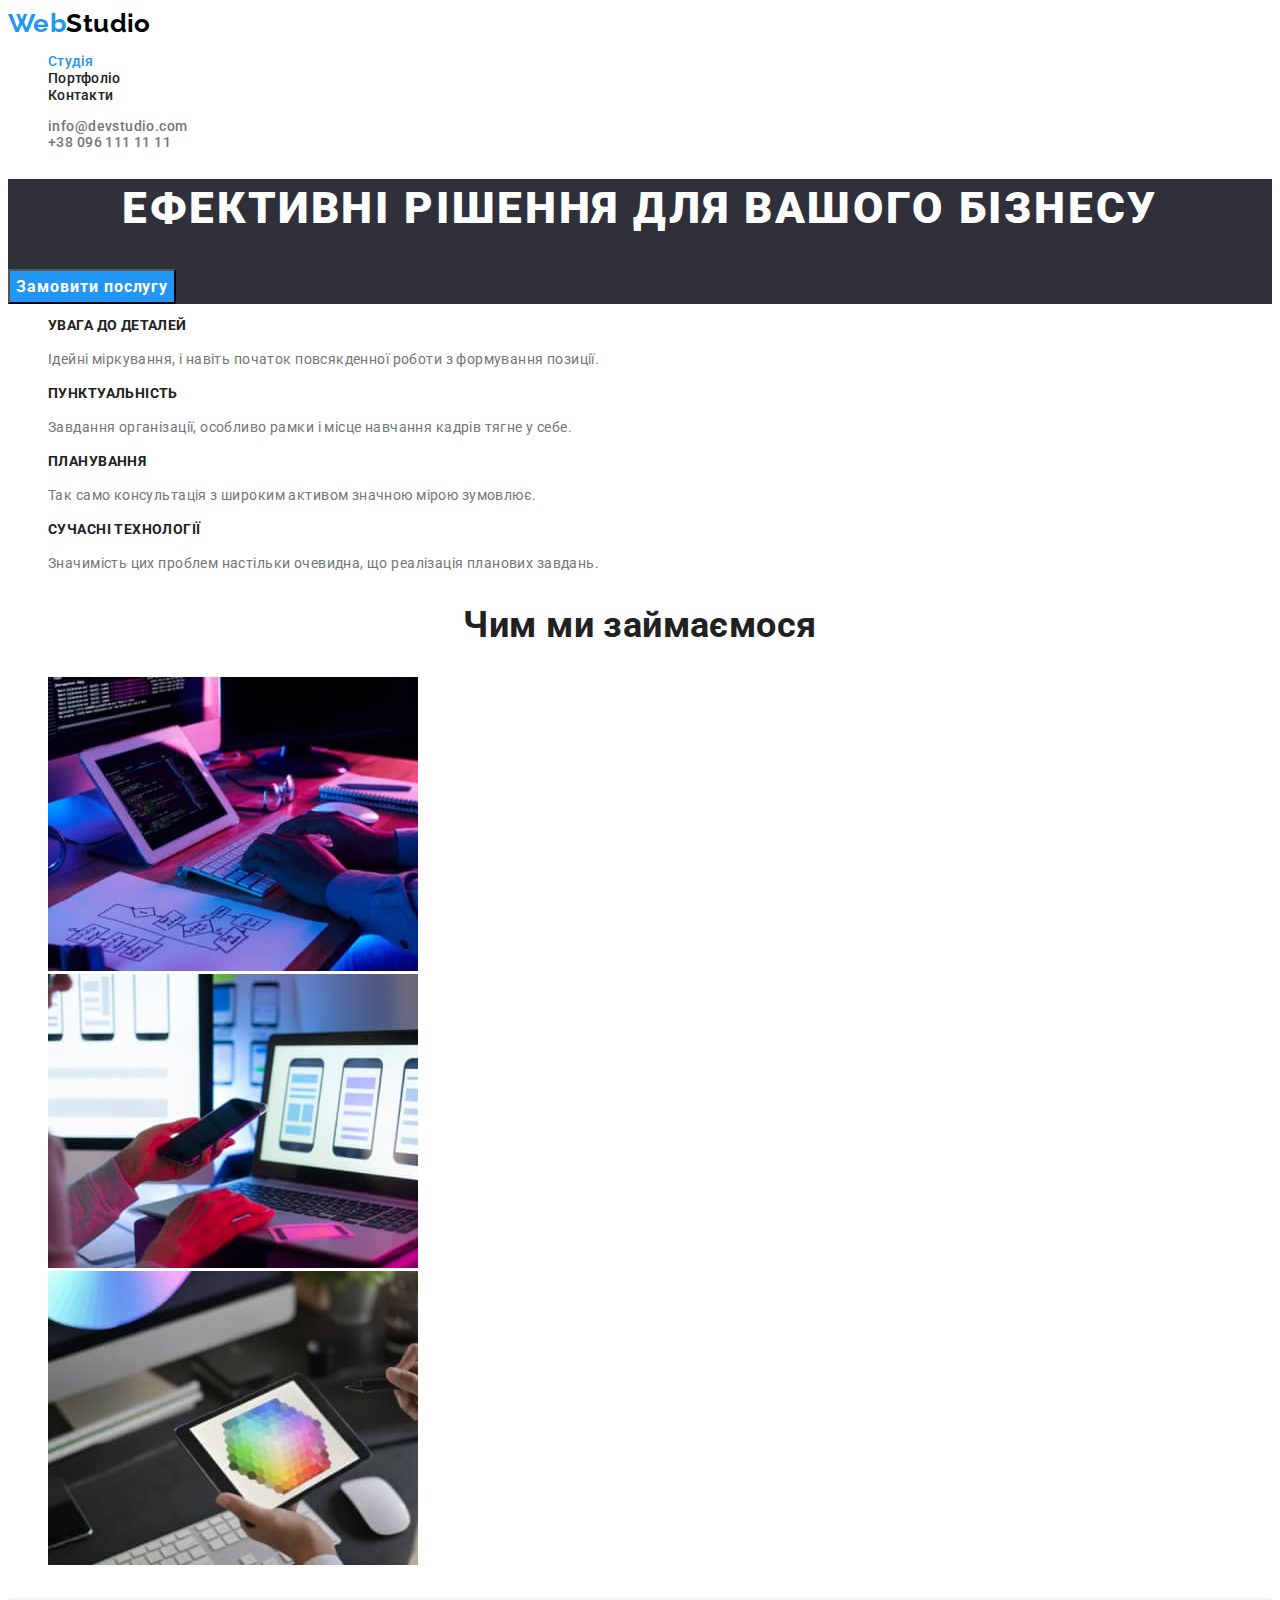
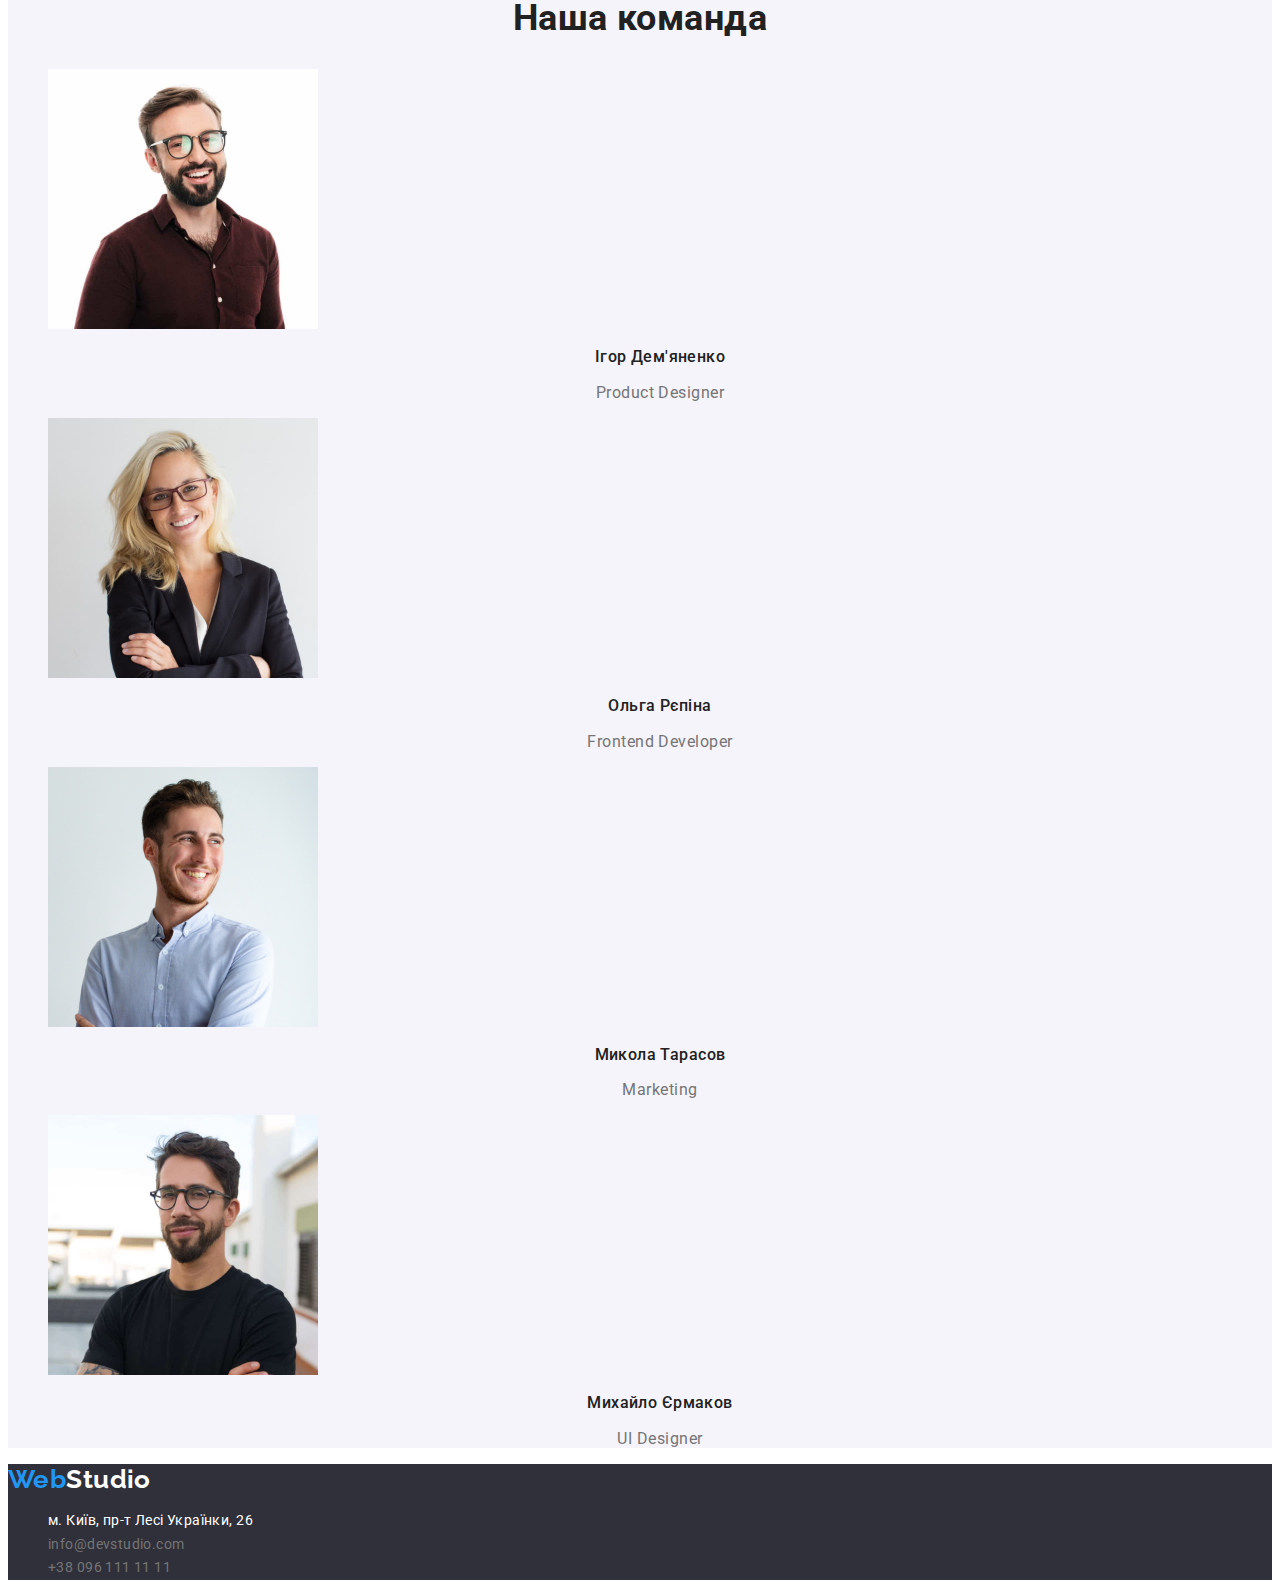
<file: index.html>
<!DOCTYPE html>
<html lang="uk">
  <head>
    <meta charset="UTF-8" />
    <meta http-equiv="X-UA-Compatible" content="IE=edge" />
    <meta name="viewport" content="width=device-width, initial-scale=1.0" />
    <link rel="preconnect" href="https://fonts.googleapis.com" />
    <link rel="preconnect" href="https://fonts.gstatic.com" crossorigin />
    <link
      href="https://fonts.googleapis.com/css2?family=Open+Sans:wght@400;600;700&family=Raleway:wght@700&family=Roboto:wght@400;500;700;900&display=swap"
      rel="stylesheet"
    />
    <link rel="stylesheet" href="./css/style.css" />
    <title>WebStudio</title>
  </head>
  <body class="page">
    <header>
      <nav>
        <a class="logo heder-logo-color" href="/index.html"><span>Web</span>Studio</a>
        <ul class="site-nav">
          <li><a class="site-nav-link current" href="#">Студія</a></li>
          <li><a class="site-nav-link" href="./portfolio.html">Портфоліо</a></li>
          <li><a class="site-nav-link" href="#">Контакти</a></li>
        </ul>
      </nav>
      <ul class="cotnact-nav">
        <li><a class="cotnact-nav-link" href="mailto:info@devstudio.com">info@devstudio.com</a></li>
        <li><a class="cotnact-nav-link" href="tel:+380961111111">+38 096 111 11 11</a></li>
      </ul>
    </header>
    <main>
      <section class="section hero">
        <h1 class="section-title">Ефективні рішення для вашого бізнесу</h1>
        <button class="hero-button" type="button">Замовити послугу</button>
      </section>
      <section class="section">
        <h2 class="visually-hidden">Наші переваги</h2>
        <ul class="benefits">
          <li>
            <h3 class="benefits-title">увага до деталей</h3>
            <p class="benefits-post">
              Ідейні міркування, і навіть початок повсякденної роботи з формування позиції.
            </p>
          </li>
          <li>
            <h3 class="benefits-title">пунктуальність</h3>
            <p class="benefits-post">
              Завдання організації, особливо рамки і місце навчання кадрів тягне у себе.
            </p>
          </li>
          <li>
            <h3 class="benefits-title">планування</h3>
            <p class="benefits-post">
              Так само консультація з широким активом значною мірою зумовлює.
            </p>
          </li>
          <li>
            <h3 class="benefits-title">сучасні технології</h3>
            <p class="benefits-post">
              Значимість цих проблем настільки очевидна, що реалізація планових завдань.
            </p>
          </li>
        </ul>
      </section>
      <section class="section">
        <h2 class="section-title works-title">Чим ми займаємося</h2>
        <ul>
          <li>
            <img width="370" src="./images/product1.jpg" alt="людина працюе за компьютером" />
          </li>
          <li>
            <img width="370" src="./images/product2.jpg" alt="людина працюе за ноутбуком" />
          </li>
          <li>
            <img width="370" src="./images/product3.jpg" alt="людина тримае планшет" />
          </li>
        </ul>
      </section>
      <section class="section our-team">
        <h2 class="section-title team-title">Наша команда</h2>
        <ul class="team">
          <li>
            <img src="./images/team2.jpg" alt="Чоловік в окулярах та сорочці" width="270" />
            <h3 class="team-title">Ігор Дем'яненко</h3>
            <p class="team-p" lang="en">Product Designer</p>
          </li>
          <li>
            <img src="./images/team1.jpg" alt="жінка в окулярах та костюмі" width="270" />
            <h3 class="team-title">Ольга Рєпіна</h3>
            <p class="team-p" lang="en">Frontend Developer</p>
          </li>
          <li>
            <img src="./images/team3.jpg" alt="чоловік в сорочці" width="270" />
            <h3 class="team-title">Микола Тарасов</h3>
            <p class="team-p" lang="en">Marketing</p>
          </li>
          <li>
            <img src="./images/team4.jpg" alt=" чоловік в футболці" width="270" />
            <h3 class="team-title">Михайло Єрмаков</h3>
            <p class="team-p" lang="en">UI Designer</p>
          </li>
        </ul>
      </section>
    </main>
    <footer class="footer">
      <a class="logo" href="./index.html"><span>Web</span>Studio</a>
      <address>
        <ul class="address">
          <li>
            <a
              class="address-link"
              href="https://goo.gl/maps/CPtrU1FHBa2aNyZL9"
              target="_blank"
              rel="noopener noreferrer nofollow"
              >м. Київ, пр-т Лесі Українки, 26</a
            >
          </li>
          <li>
            <a class="address-link" href="mailto:info@devstudio.com">info@devstudio.com</a>
          </li>
          <li>
            <a class="address-link" href="tel:+380961111111">+38 096 111 11 11</a>
          </li>
        </ul>
      </address>
    </footer>
  </body>
</html>
</file>
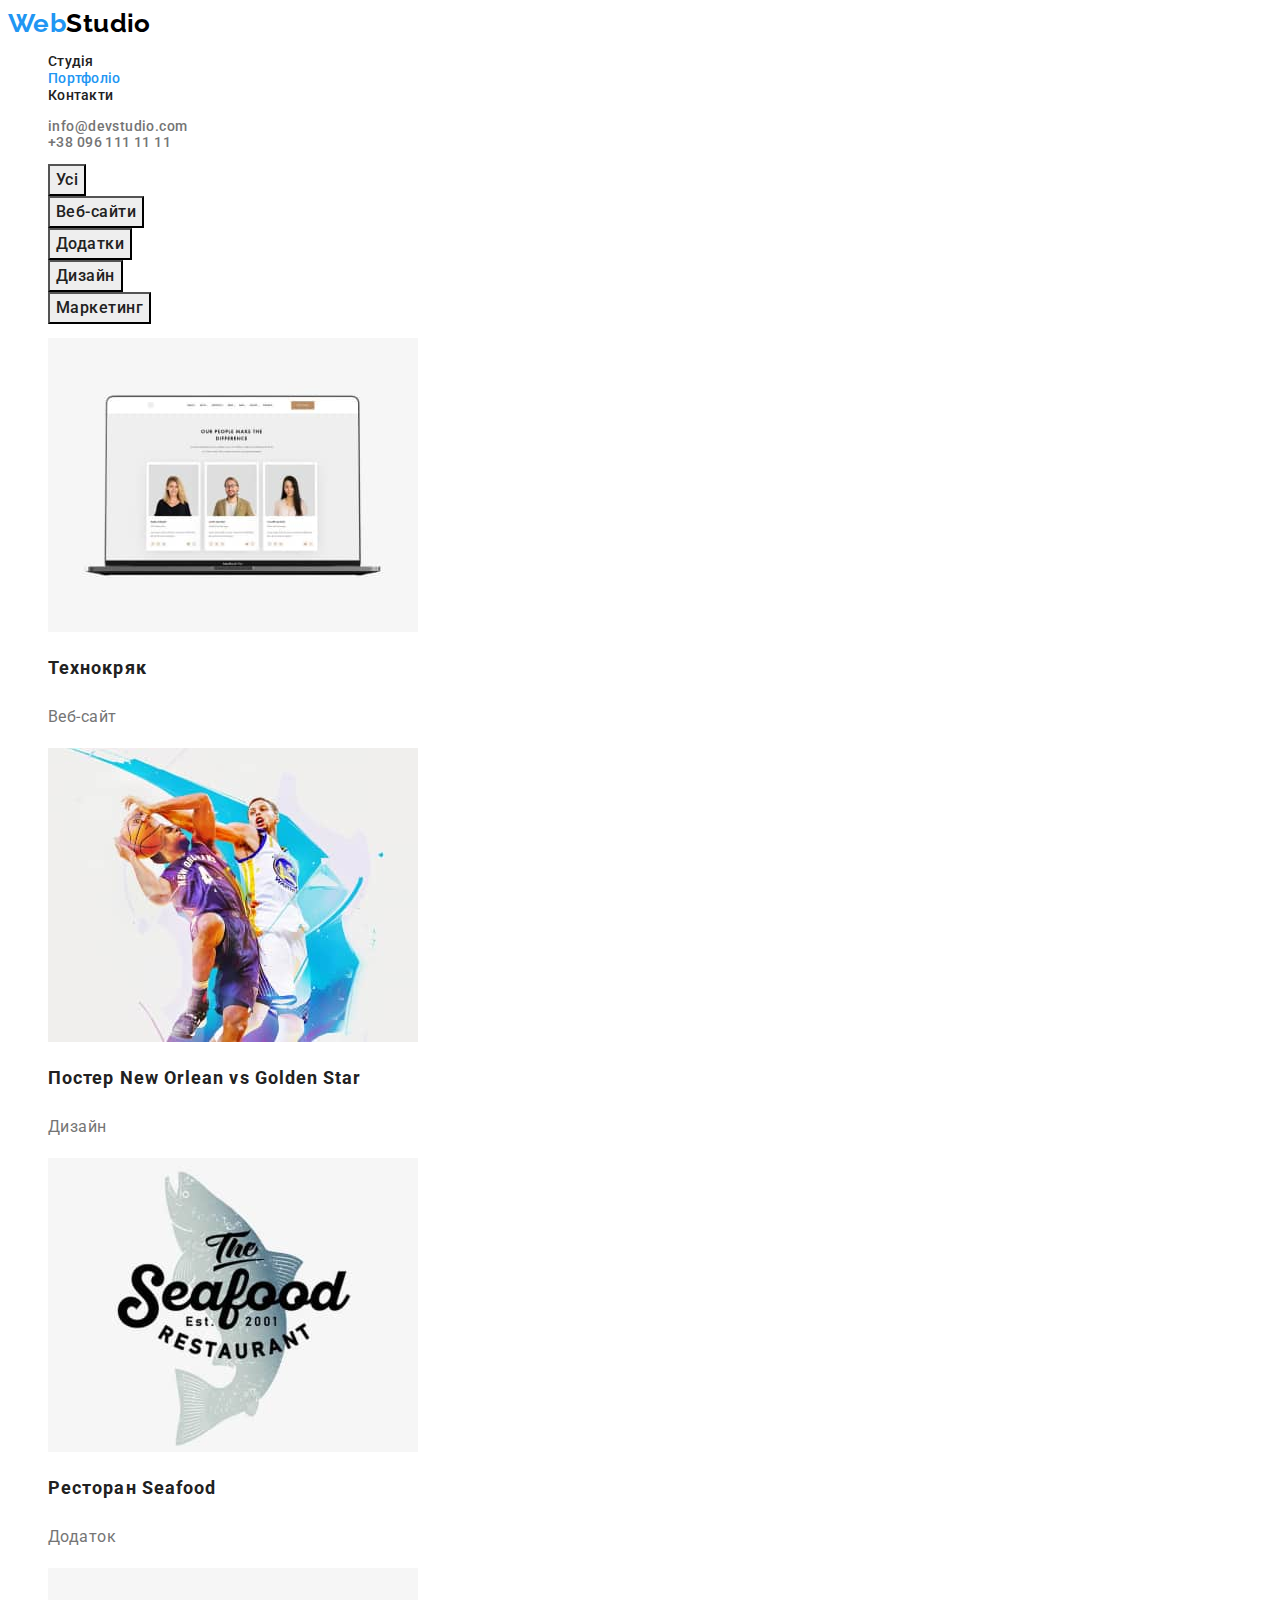
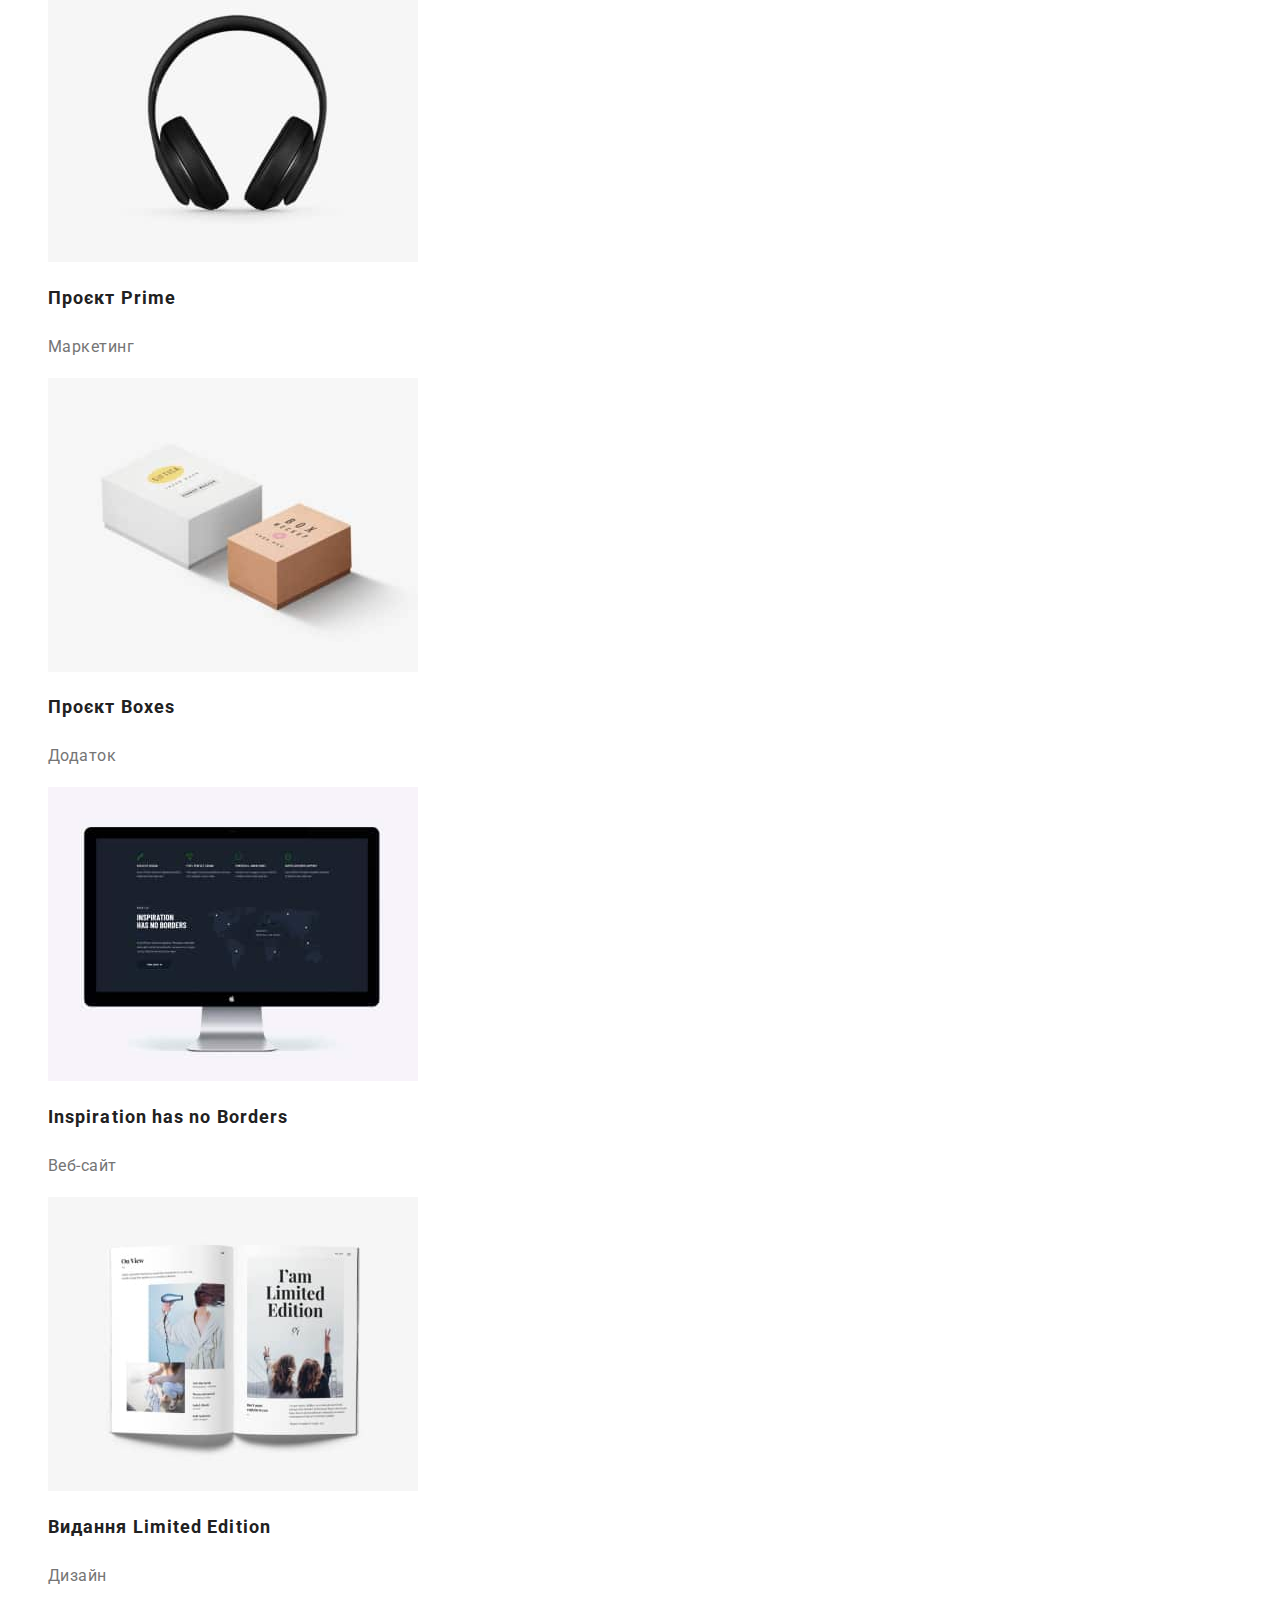
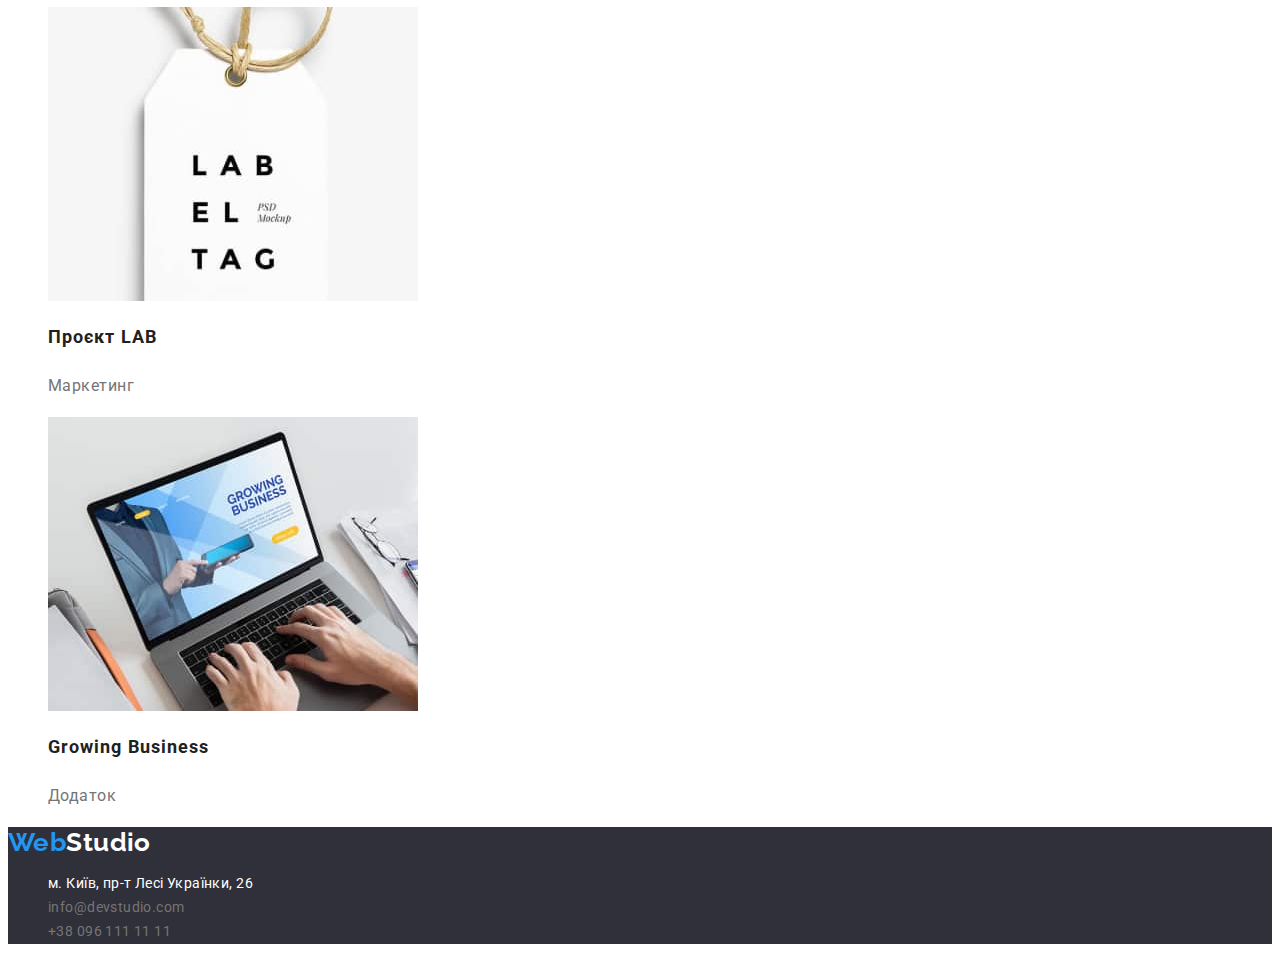
<file: portfolio.html>
<!DOCTYPE html>
<html lang="uk">
  <head>
    <meta charset="UTF-8" />
    <meta http-equiv="X-UA-Compatible" content="IE=edge" />
    <meta name="viewport" content="width=device-width, initial-scale=1.0" />
    <link rel="preconnect" href="https://fonts.googleapis.com" />
    <link rel="preconnect" href="https://fonts.gstatic.com" crossorigin />
    <link
      href="https://fonts.googleapis.com/css2?family=Open+Sans:wght@400;600;700&family=Raleway:wght@700&family=Roboto:wght@400;500;700;900&display=swap"
      rel="stylesheet"
    />
    <link rel="stylesheet" href="./css/style.css" />
    <title>WebStudio</title>
  </head>
  <body>
    <header>
      <nav>
        <a class="logo heder-logo-color" href="/index.html"><span>Web</span>Studio</a>
        <ul class="site-nav">
          <li><a class="site-nav-link" href="./index.html">Студія</a></li>
          <li><a class="site-nav-link current" href="">Портфоліо</a></li>
          <li><a class="site-nav-link" href="#">Контакти</a></li>
        </ul>
      </nav>
      <ul class="cotnact-nav">
        <li><a class="cotnact-nav-link" href="mailto:info@devstudio.com">info@devstudio.com</a></li>
        <li><a class="cotnact-nav-link" href="tel:+380961111111">+38 096 111 11 11</a></li>
      </ul>
    </header>
    <main>
      <section class="portfolio-section">
        <h1 class="visually-hidden">portfolio</h1>
        <ul>
          <li><button class="portfolio-button" type="button">Усі</button></li>
          <li><button class="portfolio-button" type="button">Веб-сайти</button></li>
          <li><button class="portfolio-button" type="button">Додатки</button></li>
          <li><button class="portfolio-button" type="button">Дизайн</button></li>
          <li><button class="portfolio-button" type="button">Маркетинг</button></li>
        </ul>
        <ul>
          <li>
            <a class="portfolio-card-link" href="">
              <img width="370" src="./images/portfolio-1.jpg" alt="приклда роботи" />
              <h2 class="portfolio-card-h2">Технокряк</h2>
              <p class="portfolio-card-p">Веб-сайт</p>
            </a>
          </li>
          <li>
            <a class="portfolio-card-link" href="">
              <img width="370" src="./images/portfolio-2.jpg" alt="приклда роботи" />
              <h2 class="portfolio-card-h2">Постер New Orlean vs Golden Star</h2>
              <p class="portfolio-card-p">Дизайн</p>
            </a>
          </li>
          <li>
            <a class="portfolio-card-link" href="">
              <img width="370" src="./images/portfolio-3.jpg" alt="приклда роботи" />
              <h2 class="portfolio-card-h2">Ресторан Seafood</h2>
              <p class="portfolio-card-p">Додаток</p>
            </a>
          </li>
          <li>
            <a class="portfolio-card-link" href="">
              <img width="370" src="./images/portfolio-4.jpg" alt="приклда роботи" />
              <h2 class="portfolio-card-h2">Проєкт Prime</h2>
              <p class="portfolio-card-p">Маркетинг</p>
            </a>
          </li>
          <li>
            <a class="portfolio-card-link" href="">
              <img width="370" src="./images/portfolio-5.jpg" alt="приклда роботи" />
              <h2 class="portfolio-card-h2">Проєкт Boxes</h2>
              <p class="portfolio-card-p">Додаток</p>
            </a>
          </li>
          <li>
            <a class="portfolio-card-link" href="">
              <img width="370" src="./images/portfolio-6.jpg" alt="приклда роботи" />
              <h2 class="portfolio-card-h2">Inspiration has no Borders</h2>
              <p class="portfolio-card-p">Веб-сайт</p>
            </a>
          </li>
          <li>
            <a class="portfolio-card-link" href="">
              <img width="370" src="./images/portfolio-7.jpg" alt="приклда роботи" />
              <h2 class="portfolio-card-h2">Видання Limited Edition</h2>
              <p class="portfolio-card-p">Дизайн</p>
            </a>
          </li>
          <li>
            <a class="portfolio-card-link" href="">
              <img width="370" src="./images/portfolio-8.jpg" alt="приклда роботи" />
              <h2 class="portfolio-card-h2">Проєкт LAB</h2>
              <p class="portfolio-card-p">Маркетинг</p>
            </a>
          </li>
          <li>
            <a class="portfolio-card-link" href="">
              <img width="370" src="./images/portfolio-9.jpg" alt="приклда роботи" />
              <h2 class="portfolio-card-h2">Growing Business</h2>
              <p class="portfolio-card-p">Додаток</p>
            </a>
          </li>
        </ul>
      </section>
    </main>
    <footer class="footer">
      <a class="logo" href="./index.html"><span>Web</span>Studio</a>
      <address>
        <ul class="address">
          <li>
            <a
              class="address-link"
              href="https://goo.gl/maps/CPtrU1FHBa2aNyZL9"
              target="_blank"
              rel="noopener noreferrer nofollow"
              >м. Київ, пр-т Лесі Українки, 26</a
            >
          </li>
          <li>
            <a class="address-link" href="mailto:info@devstudio.com">info@devstudio.com</a>
          </li>
          <li>
            <a class="address-link" href="tel:+380961111111">+38 096 111 11 11</a>
          </li>
        </ul>
      </address>
    </footer>
  </body>
</html>
</file>
<file: css/style.css>
:root{
  --primary-text-color:#757575;
  --title-text-color:#212121;
  --accent-text-color:#2196F3;
  --accent-praimery-white-color:#ffffff;
  --footer-text-color:#FFFFFF 60 %;
  --bcg-color-accent:#2F303A;
  --logo-color-header:#000000;
  --button-bgc-portfolio:#EEEEEE;
  --hero-button-active:#188CE8;
  --heder-border:#ECECEC;
}
/* основной цвет текста #757575 */
/* вторичный цвет текста #212121*/
/* основной цвет макета #F5F5F5*/
/* акцентный цвет макета #2196F3*/
ul,a,address{list-style: none;
text-decoration: none;
font-style: normal;
}

body{
  background-color:#FFFFFF;
  color:var(--primary-text-color);
  font-family: Roboto, sans-serif;
  letter-spacing: 0.03em;
  font-size: 14px;
}

.visually-hidden {
  position: absolute;
  white-space: nowrap;
  width: 1px;
  height: 1px;
  overflow: hidden;
  border: 0;
  padding: 0;
  clip: rect(0 0 0 0);
  clip-path: inset(50%);
  margin: -1px;
}

/* --------Logo-------- */

.logo{
  color: var(--title-text-color);
  font-family:Raleway,sans-serif;
  font-weight: 700;
  line-height: 1.19;
  font-size: 26px; 
}
.heder-logo-color{
  color: var(--logo-color-header);
}
.logo span {
  color: var(--accent-text-color);
}
.logo:hover,
.logo:focus{
  color: var(--accent-text-color);
}

/* -------Site nav------- */

.site-nav-link{
  color: var(--title-text-color);
  line-height: 1.14;
  font-weight: 500;
  font-size: 14px;
  letter-spacing: 0.02em;
}
.cotnact-nav-link{
  color: var(--primary-text-color);
  font-weight: 500;
  font-size: 14px;
  line-height: calc(16/14);
}
.site-nav-link:hover,
.site-nav-link:focus,
.cotnact-nav-link:hover,
.cotnact-nav-link:focus{
  color:var(--accent-text-color);
}
.current{
  color: var(--accent-text-color);
}
/* ---------Hero ---------*/

.hero{
  background-color: var(--bcg-color-accent);
}.hero >.section-title{
  color: var(--accent-praimery-white-color);
  font-weight: 900;
    font-size: 44px;
    line-height: 1.36;
    text-align: center;
    letter-spacing: 0.06em;
    text-transform: uppercase;
}
.hero-button{
  font-family:inherit;
  background-color: var(--accent-text-color);
  color: var(--accent-praimery-white-color);
  cursor: pointer;
  font-weight: 700;
  font-size: 16px;
  line-height: 1.87;
  letter-spacing: 0.06em;
}
.hero-button:hover{
  background-color: var(--hero-button-active);
}
/* --------Section------- */

.section-title,
.benefits-title,
.team-title{
  color: var(--title-text-color);
}
.benefits-title{
  font-weight: 700;
  font-size: 14px;
  line-height: 1.14;
  letter-spacing: 0.03em;
  text-transform: uppercase;
}
.benefits-post{
  font-size: 14px;
  line-height: 1.7;
}
.works-title{
  font-weight: 700;
  font-size: 36px;
  line-height: 1.16;
  text-align: center;
}
.our-team{
  background-color:#F5F4FA;
}
.team-title{
  font-weight: 700;
  font-size: 36px;
  line-height: 1.16;
  text-align: center;
}
.team .team-title{
  font-weight: 500;
  font-size: 16px;
  line-height: 1.18x;
}
.team-p{
  text-align: center;
  font-size: 16px;
  line-height: calc(19/16);
  letter-spacing: 0.03em;
}

/* -------Footer------ */

.footer {
  background-color: var(--bcg-color-accent);
}
.footer>.logo{
  color: var(--accent-praimery-white-color);
}
.footer>.logo:hover,
.footer>.logo:focus{
  color: var(--accent-text-color);
}
.address-link:hover{
  color: var(--accent-text-color);
}
.address-link{
  color:var(--footer-text-color);
  font-size: 14px;
  line-height: 1.71;
}
.address-link[target]{
  color: var(--accent-praimery-white-color);
}
.address-link[target]:hover{
  color:var(--accent-text-color);
}
/* -------PORTFOLIO--------- */


.portfolio-button {
  font-family: inherit;
  cursor: pointer;
  font-weight: 500;
  font-size: 16px;
  line-height: calc(26/16);
  text-align: center;
  letter-spacing: 0.03em;
  color: var(--title-text-color);
  background-color:var(--button-bgc-portfolio);  
}
.portfolio-button:hover{
  background-color:var(--accent-text-color);
  color: var(--accent-praimery-white-color);
}
.portfolio-card-link {
  color: inherit;
}
.portfolio-card-h2 {
    font-weight: 700;
    font-size: 18px;
    line-height: calc(36/18);
    letter-spacing: 0.06em;
    color: var(--title-text-color);
}
.portfolio-card-p {
  font-size: 16px;
  line-height:calc(30/16);
  letter-spacing: 0.03em;
}
</file>
